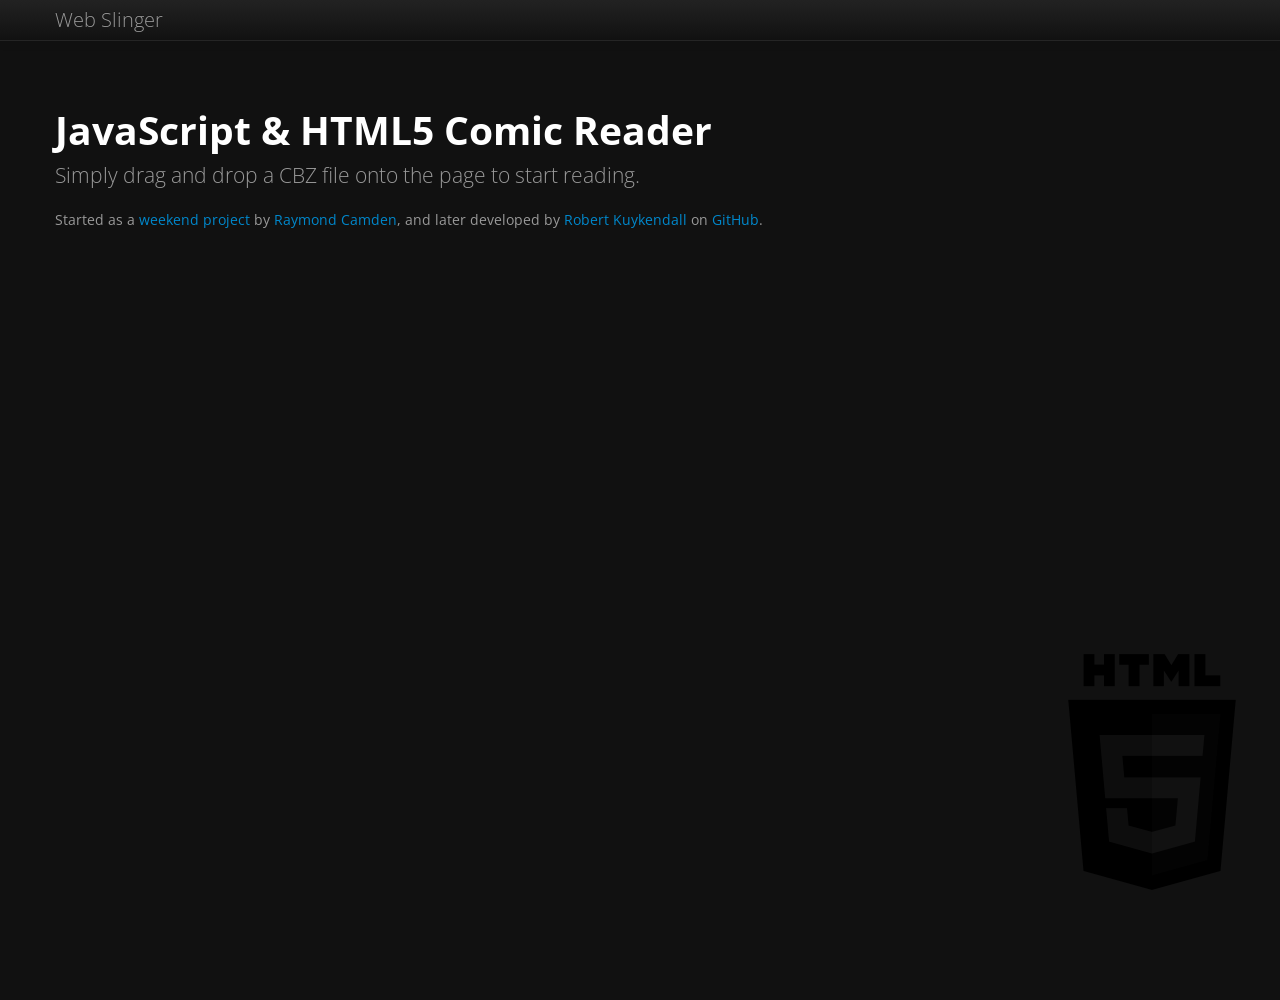
<file: index.html>
<!DOCTYPE html>
<html lang="en">
  <head>
    <meta charset="utf-8">
    <title>Web Slinger Comic Reader</title>
    <meta name="viewport" content="width=device-width, initial-scale=1.0">
    <meta name="description" content="">
    <meta name="author" content="">


    <link href="./bootstrap/css/bootstrap.min.css" rel="stylesheet">
    <link href="./bootstrap/css/bootstrap-responsive.css" rel="stylesheet">
    <link href='http://fonts.googleapis.com/css?family=Open+Sans:300italic,400italic,400,600,300' rel='stylesheet' type='text/css'>
    <!-- HTML5 shim, for IE6-8 support of HTML5 elements -->
    <!--[if lt IE 9]>
      <script src="http://html5shim.googlecode.com/svn/trunk/html5.js"></script>
    <![endif]-->

    <script src="./js/jquery-1.9.1.min.js"></script>
    <script src="./js/jquery.hotkeys.js"></script>
    <script src="./bootstrap/js/bootstrap.min.js"></script>

    <script src="./js/zip.js"></script>
    <script src="./js/deflate.js"></script>
    <script src="./js/main.js"></script>

    <style>
      html, body {
        height: 100%;
        font-family: "Open Sans", Helvetica, Arial, Sans-serif;
      }
      body {
        background: #111 url('html5_logo.png') no-repeat bottom right;
        background-size: 256px 256px;
        color: #999;
      }
      h1 {
        color: #fff;
      }
      body .modal {
        color: #333;
      }
      #comicImages {
        text-align: center;
      }
      #introText {
        margin-top: 100px;
      }
      .fit {
        height: 100vh;
      }
      .fitVertical {
        height: 100%;        
        width: auto;
      }
      .spread2 .fitHorizontal {
        height: auto;
        width: 50%;        
      }
      .spread1 .fitHorizontal {
        height: auto;
        width: 100%;
      }
      
      .fitBoth {
        width: auto;
        height: auto;
        max-height: 100%;
      }
        .spread1 .fitBoth {
          max-width: 100%;
        }
        .spread2 .fitBoth {
          max-width: 50%;
      }
    </style>
</head>
    
<body onload="init()">
    <div id="navbar" class="navbar navbar-inverse navbar-fixed-top">
      <div class="navbar-inner">
        <div class="container">          
          <a class="brand" href="#">Web Slinger</a>
          
          <div class="nav-collapse collapse">
          <ul class="nav">
            <li style="display: none;"><a href="#" title="Left arrow or k" id="prevPanel"><i class="icon-chevron-left icon-white"></i> Previous</a></li>
            <li style="display: none;"><a href="#" title="Right arrow or j" id="nextPanel"><i class="icon-chevron-right icon-white"></i> Next</a></li>
            <li style="display: none;"><a href="#" title="v key" id="fitVertical"><i class="icon-resize-vertical icon-white"></i> Fit Vertical</a></a></li>
            <li style="display: none;"><a href="#" title="h key" id="fitHorizontal"><i class="icon-resize-horizontal icon-white"></i> Fit Horizontal</a></a></li>
            <li style="display: none;"><a href="#" title="b key" id="fitBoth"><i class="icon-move icon-white"></i> Fit Both</a></a></li>
            <li style="display: none;"><a href="#" title="f key" id="fullSpread"><i class="icon-pause icon-white"></i> Full Spread View</a></a></li>
            <li style="display: none;"><a href="#" title="s key" id="singlePage"><i class="icon-stop icon-white"></i> Single Page View</a></a></li>
          </ul>
          </div>
        </div>
      </div>
    </div>


      <div class="container" id="introText">
        <div class="row">
          <div class="span10">
            <h1>JavaScript &amp; HTML5 Comic Reader</h1>
            <p class="lead">Simply drag and drop a CBZ file onto the page to start reading.</p>
            <div id="alertArea"></div>
            <p>Started as a <a href="http://www.raymondcamden.com/index.cfm/2012/5/29/Building-an-HTML5-Comic-Book-Reader#c2DCDC6B6-924D-59C5-1E7A546B79CAC44F">weekend project</a> by  <a href="http://www.raymondcamden.com/">Raymond Camden</a>, and later developed by <a href="http://rkuykendall.com/">Robert Kuykendall</a> on <a href="https://github.com/rkuykendall/HTML5ComicBookReader">GitHub</a>.<p>
          </div>
        </div>
      </div>

      
      
  
      <div class="modal hide" id="statusModal">
        <div class="modal-header">
          <h3>Loading your comic.</h3>
        </div>
        <div class="modal-body">
          <p id="statusModalText"></p>
        </div>
      </div>
  
      <div id="comicImages">
      </div>
  </body>
</html>
</file>
